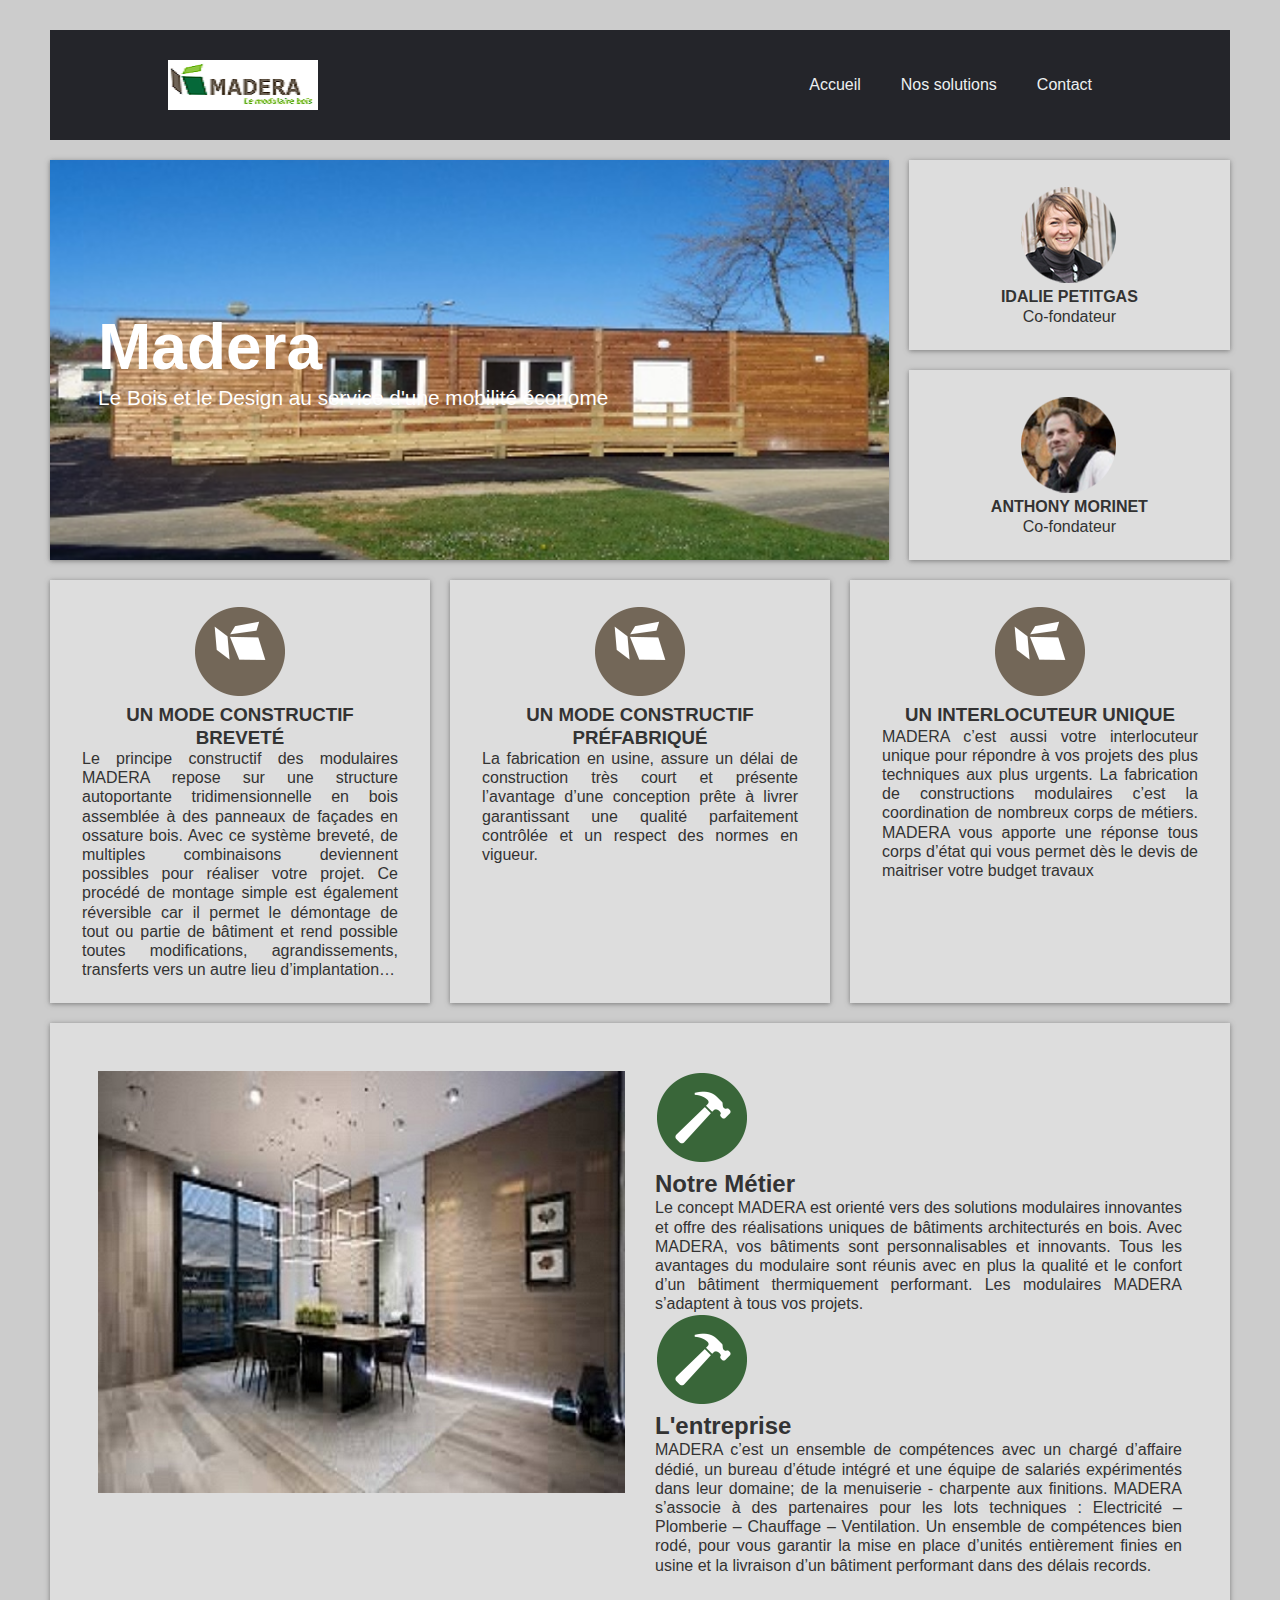
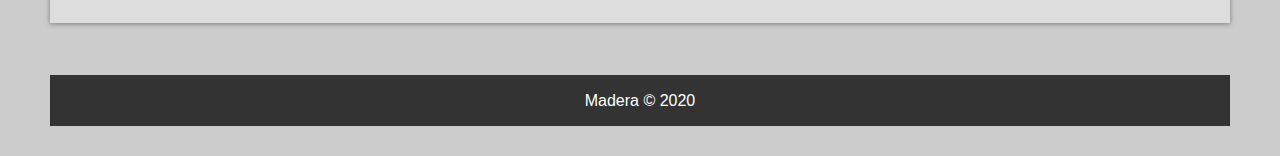
<file: index.html>
<!DOCTYPE html>
<html lang="fr">
<head>
  <meta charset="utf-8">
  <meta name="viewport" content="width=device-width, initial-scale=1.0">
  <meta http-equiv="X-UA-Compatible" content="ie=edge">
  <meta name="robots" content="noindex, nofollow">
  <link href="https://fonts.googleapis.com/css?family=Roboto&display=swap" rel="stylesheet">
  <link rel="manifest" href="manifest.json">
  <link rel="stylesheet" href="css/styles.css">
  <title>MADERA</title>
</head>
<body>

  <div class="wrapper">
    <!-- Navigation -->
    <header>
      <img class="logo" src="image/logo.png" alt="logo">
      <nav>
        <ul class="nav__links">
          <li><a href="index.html">Accueil</a></li>
          <li><a href="solutions.html">Nos solutions</a></li>
          <li><a href="contact.html">Contact</a></li>
        </ul>
      </nav>

      <p onclick="openNav()" class="menu cta">Menu</p>
    </header>
    <div id="mobile__menu" class="overlay">
      <a class="close" onclick="closeNav()">&times;</a>
      <ul class="overlay__content">
        <li><a href="index.html">Accueil</a></li>
        <li><a href="solutions.html">Nos solutions</a></li>
        <li><a href="contact.html">Contact</a></li>
      </ul>
    </div>

    <!-- Top Container -->
    <section class="top-container">
      <header class="showcase">
        <h1>Madera</h1>
        <p>Le Bois et le Design au service d'une mobilité économe</p>
      </header>
      <div class="top-box top-box-a">
        <img src="image/idalle.png" alt="pictoLogo">
        <h4>IDALIE PETITGAS</h4>
        <p>Co-fondateur</p>
      </div>
      <div class="top-box top-box-b">
        <img src="image/anthony.png" alt="pictoLogo">
        <h4>ANTHONY MORINET</h4>
        <p>Co-fondateur</p>
      </div>
    </section>

    <!-- Boxes Section -->
    <section class="boxes">
      <div class="box">
        <img src="image/pictoLogo.png" alt="pictoLogo">
        <h3>UN MODE CONSTRUCTIF BREVETÉ</h3>
        <p style="text-align: justify;">Le principe constructif des modulaires MADERA repose sur une structure autoportante tridimensionnelle en bois assemblée à des panneaux de façades en ossature bois. Avec ce système breveté, de multiples combinaisons deviennent possibles pour réaliser votre projet. Ce procédé de montage simple est également réversible car il permet le démontage de tout ou partie de bâtiment et rend possible toutes modifications, agrandissements, transferts vers un autre lieu d’implantation…</p>
      </div>
      <div class="box">
        <img src="image/pictoLogo.png" alt="pictoLogo">
        <h3>UN MODE CONSTRUCTIF PRÉFABRIQUÉ</h3>
        <p style="text-align: justify;">La fabrication en usine, assure un délai de construction très court et présente l’avantage d’une conception prête à livrer garantissant une qualité parfaitement contrôlée et un respect des normes en vigueur.</p>
      </div>
      <div class="box">
        <img src="image/pictoLogo.png" alt="pictoLogo">
        <h3>UN INTERLOCUTEUR UNIQUE</h3>
        <p style="text-align: justify;">MADERA c’est aussi votre interlocuteur unique pour répondre à vos projets des plus techniques aux plus urgents.
        La fabrication de constructions modulaires c’est la coordination de nombreux corps de métiers. MADERA vous apporte une réponse tous corps d’état qui vous permet dès le devis de maitriser votre budget travaux</p>
      </div>
    </section>

    <!-- Info Section -->
    <section class="info">
      <img src="image/images.jpg" alt="">
      <div>
        <img src="image/metier.png" alt="metier">
        <h2>Notre Métier</h2>
        <p style="text-align: justify;">Le concept MADERA est orienté vers des solutions modulaires innovantes et offre des réalisations uniques de bâtiments architecturés en bois. Avec MADERA, vos bâtiments sont personnalisables et innovants. Tous les avantages du modulaire sont réunis avec en plus la qualité et le confort d’un bâtiment thermiquement performant. Les modulaires MADERA s’adaptent à tous vos projets.</p>
       
       <img src="image/metier.png" alt="metier">
       <h2>L'entreprise</h2>
        <p style="text-align: justify;">MADERA c’est un ensemble de compétences avec un chargé d’affaire dédié, un bureau d’étude intégré et une équipe de salariés expérimentés dans leur domaine; de la menuiserie - charpente aux finitions. MADERA s’associe à des partenaires pour les lots techniques : Electricité – Plomberie – Chauffage – Ventilation. Un ensemble de compétences bien rodé, pour vous garantir la mise en place d’unités entièrement finies en usine et la livraison d’un bâtiment performant dans des délais records.</p>
      </div>
    </section>

    <!-- Footer -->
    <footer>
      <p>Madera &copy; 2020</p>
    </footer>

  </div>
  <!-- Wrapper Ends -->
  <script  src="js/mobile.js"></script>
   <script src="js/main.js"></script>
</body>
</html>
</file>
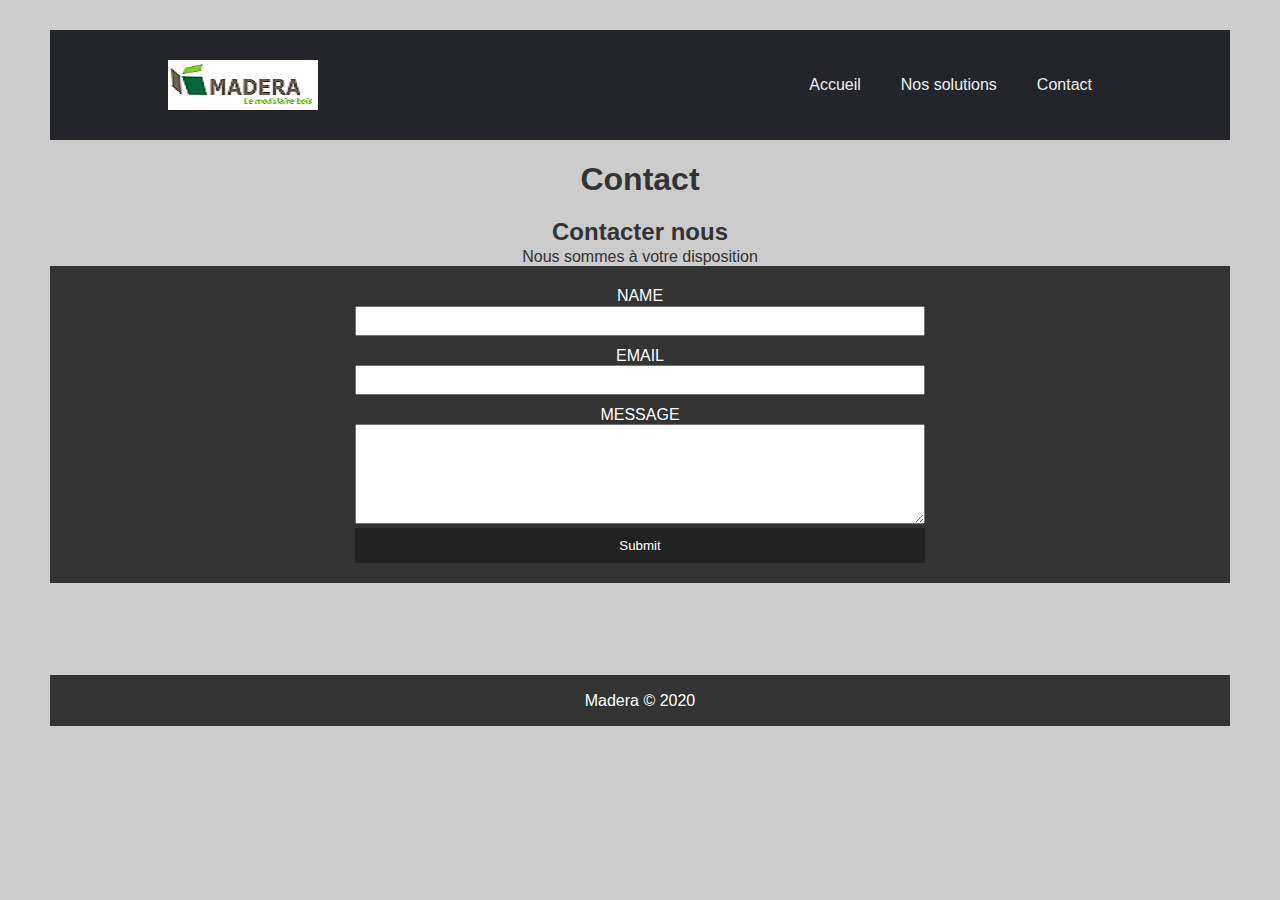
<file: contact.html>
<!DOCTYPE html>
<html lang="fr">
<head>
  <meta charset="utf-8">
  <meta name="viewport" content="width=device-width, initial-scale=1.0">
  <meta http-equiv="X-UA-Compatible" content="ie=edge">
  <link href="https://fonts.googleapis.com/css?family=Roboto&display=swap" rel="stylesheet">
  <link rel="manifest" href="manifest.json">
  <link rel="stylesheet" href="css/styles.css">
  <title>MADERA</title>
</head>
<body>
  <!-- HEADER -->
  <div class="wrapper">
    <!-- Navigation -->
    <header>
      <img class="logo" src="image/logo.png" alt="logo">
      <nav>
        <ul class="nav__links">
          <li><a href="index.html">Accueil</a></li>
          <li><a href="solutions.html">Nos solutions</a></li>
          <li><a href="contact.html">Contact</a></li>
        </ul>
      </nav>

      <p onclick="openNav()" class="menu cta">Menu</p>
    </header>
    <div id="mobile__menu" class="overlay">
      <a class="close" onclick="closeNav()">&times;</a>
      <ul class="overlay__content">
        <li><a href="index.html">Accueil</a></li>
        <li><a href="contact.html">Nos solutions</a></li>
        <li><a href="contact.html">Contact</a></li>
      </ul>
    </div>


  <!-- SUBHEADER -->
  <section id="subheader" style="text-align: center;">
    <div class="container">
      <div class="row">
        <div class="col-xs-12 col-sm-12 col-md-12 col-lg-12">
          <h1>Contact</h1>
        </div>
      </div>
    </div>
  </section>

  <!-- MAIN PAGE -->
  <section id="page" class="contact">
    <div class="container">
      <div class="row center-xs center-sm center-md center-lg">
        <div class="col-xs-12 col-sm-12 col-md-12 col-lg-12">
          <h2><span class="primary-text">Contacter</span> nous</h2>
          <p>Nous sommes à votre disposition</p>
          <form>
            <div>
              <label for="name">Name</label><br>
              <input type="text" name="name">
            </div>
            <div>
              <label for="email">Email</label><br>
              <input type="text" name="email">
            </div>
            <div>
              <label for="message">Message</label><br>
              <textarea name="message"></textarea>
            </div>
            <button type="submit" name="button">Submit</button>
          </form>
        </div>
      </div>
    </div>
  </section>


  <!-- FOOTER -->

   <footer>
      <p>Madera &copy; 2020</p>
    </footer>

</div>  

<script src="js/mobile.js"></script>
<script src="js/main.js"></script>

</body>
</html>
</file>
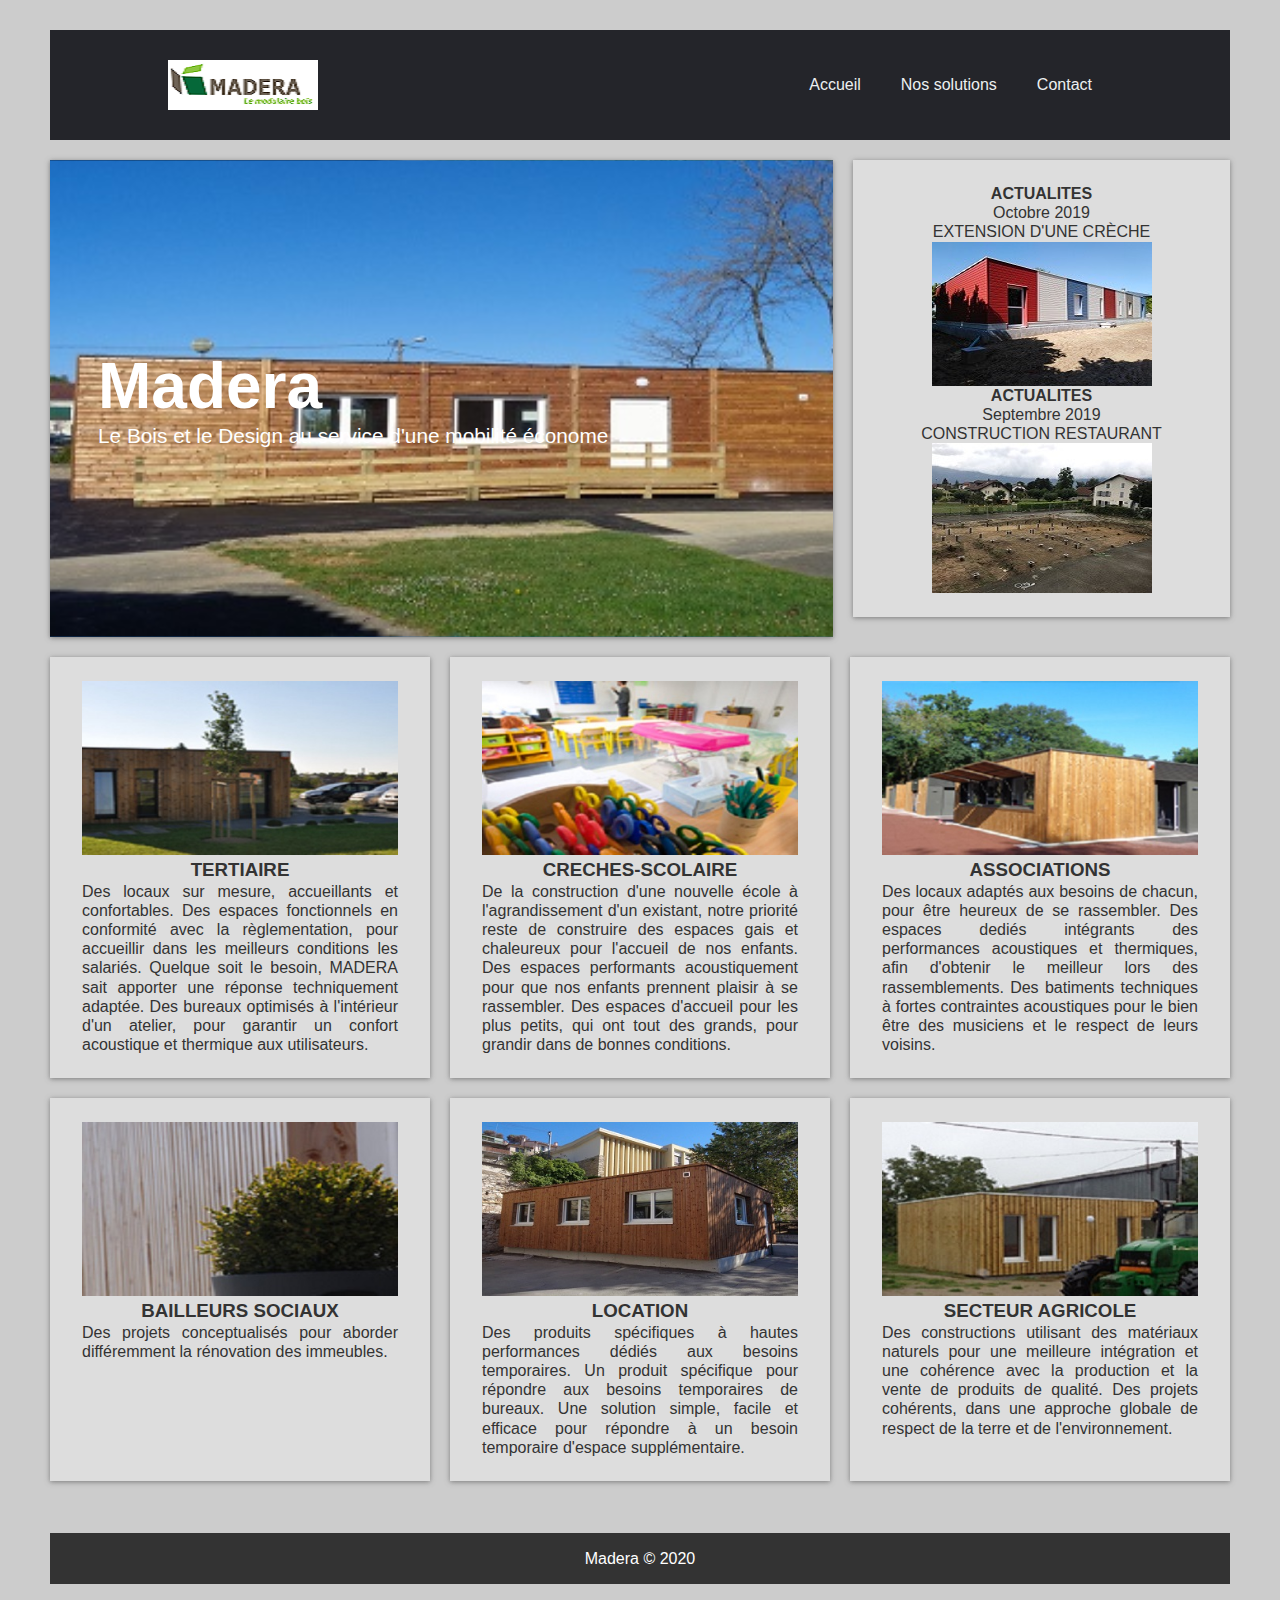
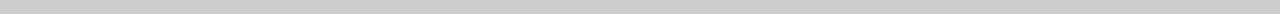
<file: solutions.html>
<!DOCTYPE html>
<html lang="fr">
<head>
  <meta charset="utf-8">
  <meta name="viewport" content="width=device-width, initial-scale=1.0">
  <meta http-equiv="X-UA-Compatible" content="ie=edge">
  <link href="https://fonts.googleapis.com/css?family=Roboto&display=swap" rel="stylesheet">
  <link rel="manifest" href="manifest.json">
  <link rel="stylesheet" href="css/styles.css">
  <title>MADERA</title>
</head>
<body>

  <div class="wrapper">
    <!-- Navigation -->
    <header>
      <img class="logo" src="image/logo.png" alt="logo">
      <nav>
        <ul class="nav__links">
          <li><a href="index.html">Accueil</a></li>
          <li><a href="solutions.html">Nos solutions</a></li>
          <li><a href="contact.html">Contact</a></li>
        </ul>
      </nav>

      <p onclick="openNav()" class="menu cta">Menu</p>
    </header>
    <div id="mobile__menu" class="overlay">
      <a class="close" onclick="closeNav()">&times;</a>
      <ul class="overlay__content">
        <li><a href="index.html">Accueil</a></li>
        <li><a href="solutions.html">Nos solutions</a></li>
        <li><a href="contact.html">Contact</a></li>
      </ul>
    </div>


    <section class="top-container">
      <header class="showcase">
        <h1>Madera</h1>
        <p>Le Bois et le Design au service d'une mobilité économe</p>
      </header>
      <div class="top-box top-box-a">
        <h4>ACTUALITES</h4>
        <p>Octobre 2019</p>
        <p>EXTENSION D'UNE CRÈCHE</p>
        <img src="image/CAIRON_ACTU.jpg" alt="pictoLogo">
        <h4>ACTUALITES</h4>
        <p>Septembre 2019</p>
        <p>CONSTRUCTION RESTAURANT</p>
        <img src="image/actu_challex.jpg" alt="pictoLogo">
      </div>
      
    </section>
    
    <section class="boxes">
      <div class="box">
        <img src="image/BUREAUX.jpg" alt="pictoLogo">
        <h3>TERTIAIRE</h3>
        <p style="text-align: justify;">
          Des locaux sur mesure, accueillants et confortables. Des espaces fonctionnels en conformité avec la règlementation, pour accueillir dans les meilleurs conditions les salariés. Quelque soit le besoin, MADERA sait apporter une réponse techniquement adaptée. Des bureaux optimisés à l'intérieur d'un atelier, pour garantir un confort acoustique et thermique aux utilisateurs.
        </p>
      </div>
      <div class="box">
        <img src="image/PERISCOLAIRES.jpg" alt="pictoLogo">
        <h3>CRECHES-SCOLAIRE</h3>
        <p style="text-align: justify;">
          De la construction d'une nouvelle école à l'agrandissement d'un existant, notre priorité reste de construire des espaces gais et chaleureux pour l'accueil de nos enfants. Des espaces performants acoustiquement pour que nos enfants prennent plaisir à se rassembler. Des espaces d'accueil pour les plus petits, qui ont tout des grands, pour grandir dans de bonnes conditions.
        </p>
      </div>
      <div class="box">
        <img src="image/CLUB_HOUSE.jpg" alt="pictoLogo">
        <h3>ASSOCIATIONS</h3>
        <p style="text-align: justify;">
          Des locaux adaptés aux besoins de chacun, pour être heureux de se rassembler. Des espaces dediés intégrants des performances acoustiques et thermiques, afin d'obtenir le meilleur lors des rassemblements. Des batiments techniques à fortes contraintes acoustiques pour le bien être des musiciens et le respect de leurs voisins.
        </p>
      </div>  
    </section>

    <section class="boxes">
      <div class="box">
        <img src="image/BAILLEURS-SOCIAUX.jpg" alt="pictoLogo">
        <h3>BAILLEURS SOCIAUX</h3>
        <p style="text-align: justify;">
          Des projets conceptualisés pour aborder différemment la rénovation des immeubles.
        </p>
      </div>
      <div class="box">
        <img src="image/LOCATION.jpg" alt="pictoLogo">
        <h3>LOCATION</h3>
        <p style="text-align: justify;">
           Des produits spécifiques à hautes performances dédiés aux besoins temporaires. Un produit spécifique pour répondre aux besoins temporaires de bureaux. Une solution simple, facile et efficace pour répondre à un besoin temporaire d'espace supplémentaire. 
        </p>
      </div>
      <div class="box">
        <img src="image/SECTEUR-AGRICOLE.jpg" alt="pictoLogo">
        <h3>SECTEUR AGRICOLE</h3>
        <p style="text-align: justify;">
          Des constructions utilisant des matériaux naturels pour une meilleure intégration et une cohérence avec la production et la vente de produits de qualité.  Des projets cohérents, dans une approche globale de respect de la terre et de l'environnement.
        </p>
      </div>  
    </section>


    <footer>
      <p>Madera &copy; 2020</p>
    </footer>

  </div>

  <script src="js/mobile.js"></script>
  <script src="js/main.js"></script>
</body>
</html>
</file>
<file: css/styles.css>
/* CSS Variables */
:root {
  --primary: #ddd;
  --dark: #333;
  --light: #fff;
  --shadow: 0 1px 5px rgba(104, 104, 104, 0.8);
}

html {
  box-sizing: border-box;
  font-family: Arial, Helvetica, sans-serif;
  color: var(--dark);
}

body {
  background: #ccc;
  margin: 30px 50px;
  line-height: 1.2;
}

img {
  max-width: 100%;
}

.wrapper {
  display: grid;
  grid-gap: 20px;
}

/* Navigation */


.main-nav a:hover {
  background: var(--dark);
  color: var(--light);
}

/* Top Container */
.top-container {
  display: grid;
  grid-gap: 20px;
  grid-template-areas:
    'showcase showcase top-box-a'
    'showcase showcase top-box-b';
}

/* Showcase */
.showcase {
  grid-area: showcase;
  min-height: 400px;
  background: url(../image/loca-2.jpg);
  background-size: cover;
  background-position: center;
  padding: 3rem;
  display: flex;
  flex-direction: column;
  align-items: start;
  justify-content: center;
  box-shadow: var(--shadow);
}

.showcase h1 {
  font-size: 4rem;
  margin-bottom: 0;
  color: var(--light);
}

.showcase p {
  font-size: 1.3rem;
  margin-top: 0;
  color: var(--light);
}

/* Top Box */
.top-box {
  background: var(--primary);
  display: grid;
  align-items: center;
  justify-items: center;
  box-shadow: var(--shadow);
  padding: 1.5rem;
}

.top-box-a {
  grid-area: top-box-a;
}

.top-box-b {
  grid-area: top-box-b;
}

/* Boxes */
.boxes {
  display: grid;
  grid-gap: 20px;
  grid-template-columns: repeat(auto-fit, minmax(200px, 1fr));
}

.box {
  background: var(--primary);
  text-align: center;
  padding: 1.5rem 2rem;
  box-shadow: var(--shadow);
}

/* Info */
.info {
  background: var(--primary);
  box-shadow: var(--shadow);
  display: grid;
  grid-gap: 30px;
  grid-template-columns: repeat(2, 1fr);
  padding: 3rem;
}

/* Footer */
footer {
  margin-top: 2rem;
  background: var(--dark);
  color: var(--light);
  text-align: center;
  padding: 1rem;
}

/* Media Queries */
@media (max-width: 700px) {
  .top-container {
    grid-template-areas:
      'showcase showcase'
      'top-box-a top-box-b';
  }

  .showcase h1 {
    font-size: 2.9rem;
  }

  .main-nav ul {
    grid-template-columns: 1fr;
  }

  .info {
    grid-template-columns: 1fr;
  }
}

@media (max-width: 500px) {
  .top-container {
    grid-template-areas:
      'showcase'
      'top-box-a'
      'top-box-b';
  }
}



/*NavBar*/
* {
  box-sizing: border-box;
  margin: 0;
  padding: 0;
}

header {
  display: flex;
  justify-content: flex-end;
  align-items: center;
  padding: 30px 10%;
  background-color: #24252a;
}

.logo {
  margin-right: auto;
}

.nav__links {
  list-style: none;
  display: flex;
}

.nav__links a,
.cta,
.overlay__content a {
  font-family: "Montserrat", sans-serif;
  font-weight: 500;
  color: #edf0f1;
  text-decoration: none;
}

.nav__links li {
  padding: 0px 20px;
}

.nav__links li a {
  transition: all 0.3s ease 0s;
}

.nav__links li a:hover {
  color: #0088a9;
}

.cta {
  margin-left: 20px;
  padding: 9px 25px;
  background-color: rgba(0, 136, 169, 1);
  border: none;
  border-radius: 50px;
  cursor: pointer;
  transition: all 0.3s ease 0s;
}

.cta:hover {
  background-color: rgba(0, 136, 169, 0.8);
}

/* Mobile Nav */

.menu {
  display: none;
}

.overlay {
  height: 100%;
  width: 0;
  position: fixed;
  z-index: 1;
  left: 0;
  top: 0;
  background-color: #24252a;
  overflow-x: hidden;
  transition: all 0.5s ease 0s;
}

.overlay__content {
  display: flex;
  height: 100%;
  flex-direction: column;
  align-items: center;
  justify-content: center;
}

.overlay a {
  padding: 15px;
  font-size: 36px;
  display: block;
  transition: all 0.3s ease 0s;
}

/* specifi l'apparence au moment ou on survole l'element*/
.overlay a:hover,
.overlay a:focus {
  color: #0088a9;
}
.overlay .close {
  position: absolute;
  top: 20px;
  right: 45px;
  font-size: 60px;
  color: #edf0f1;
  cursor: pointer;
}

@media screen and (max-height: 450px) {
  .overlay a {
    font-size: 20px;
  }
  .overlay .close {
    font-size: 40px;
    top: 15px;
    right: 35px;
  }
}

@media only screen and (max-width: 800px) {
  .nav__links {
    display: none;
  }
  .menu {
    display: initial;
  }
}

/* PAGE*/
#page{
  margin-bottom:40px;
}

/* CONTACT  style*/
.contact form{
  background:#333;
  color:#fff;
  padding:20px;
}
/* agir sur l'input text*/
.contact form input[type="text"]{
  width:50%;
  height:30px;
  margin-bottom:10px;
}

/* agir sur le textarea*/
.contact form textarea{
  width:50%;
  height:100px;
}

/* agir sur le button*/
.contact form button{
  width:50%;
  padding:10px 0;
  border:0;
  background:#222;
  color:#fff;
}

/* agir sur le label*/
.contact form label{
  text-transform:uppercase;
}
.container{
  margin:auto;
}

.center-lg {
    -ms-flex-pack: center;
    -webkit-box-pack: center;
    justify-content: center;
    text-align: center;
}
</file>
